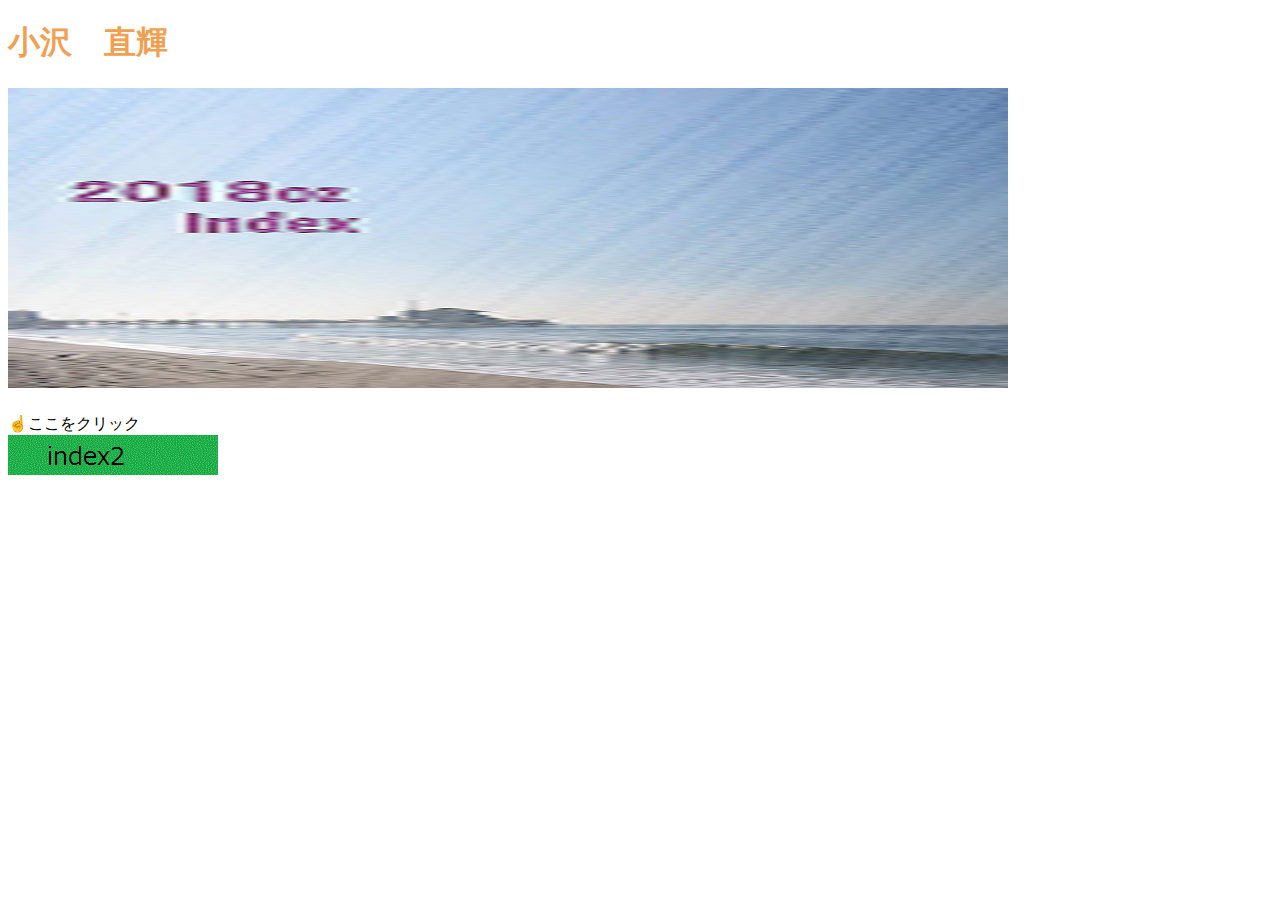
<file: index.html>
<!DOCTYPE html>
<html lang="ja">
<head>
<meta charset="UTF-8">
  <title>情報学特講Ⅰ Final Project</title> 
 <h1>
  <a>小沢　直輝</a>
  </h1> 
  <h5><a href="a.html"><img src="./image/index.png"></a></h5>
   ☝ここをクリック<br>
  <link rel="stylesheet"href="mystyle2.css">
    <script src="myjs1.js"></script>
  </head>
   <a href="index2.html"><img src="./image/index of.png"><br>
</file>
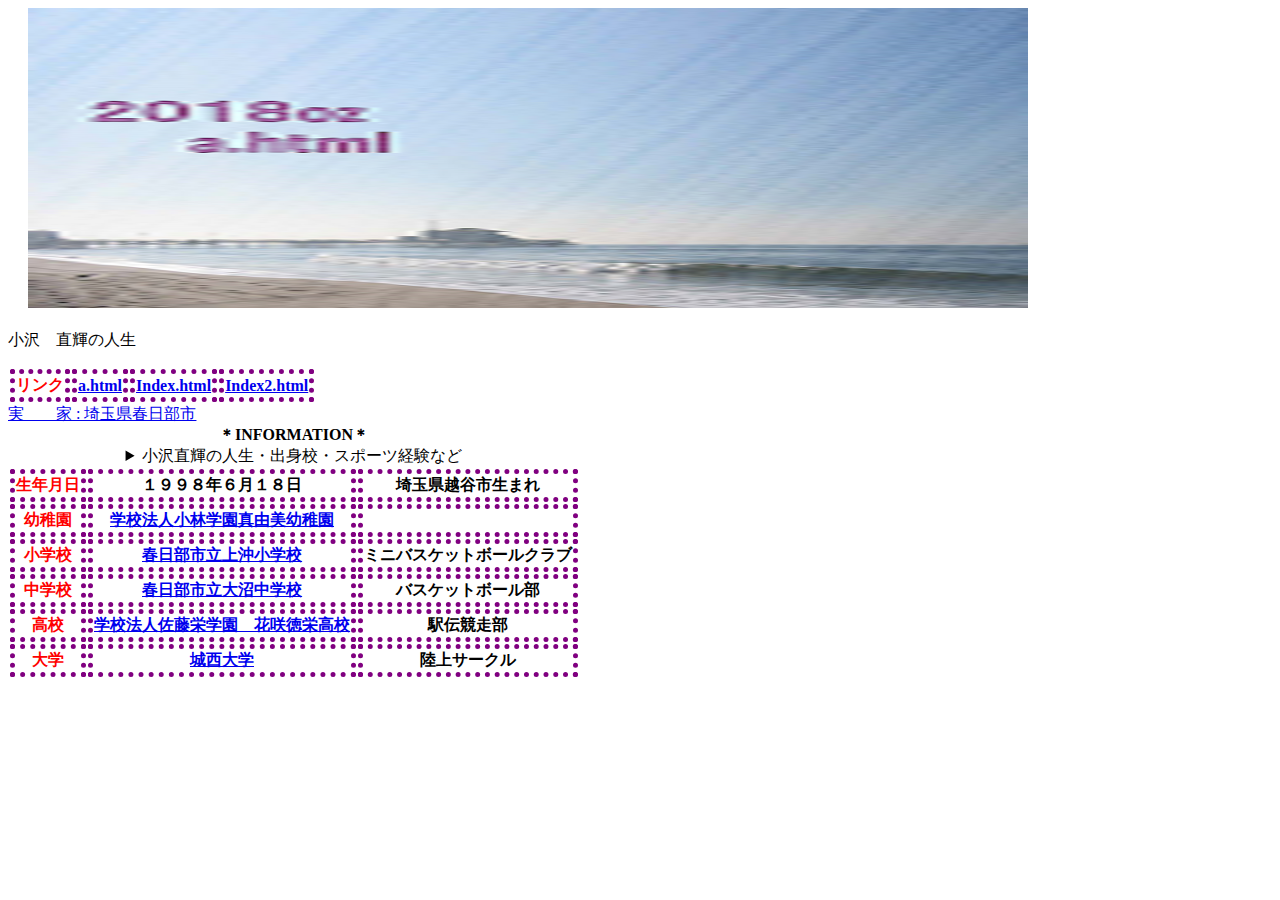
<file: a.html>
<!DOCTYPE html>
<html lang="ja">
<head>
　<meta charset="UTF-8">
 <title>アンカータグの練習</title>
 </head>
 <body>
   <a href="a.html"><img src="./image/a.png"></a>
 <p>小沢　直輝の人生</p>
   <link rel="stylesheet"href="mystyle2.css">
   <script src="myjs1.js"></script>
  </head>
  </body>
  <table>
      <thead><tr><th class="important">
       リンク</th>
       <th> <a href="a.html">a.html</th>
        <th><a href="index.html">Index.html</th>
        <th><a href="index2.html">Index2.html</th>
        </tr></thead>
      </table>
  <a href="https://www.city.kasukabe.lg.jp">実　　家  :  埼玉県春日部市</a><br>
  
 <table>
    <caption>
    <strong>＊INFORMATION＊</strong>
    <details>
      <summary>小沢直輝の人生・出身校・スポーツ経験など</summary>
      <p>
        以下のテーブルでは、２番目のコラムに寿司店のタイプが入れられています。
        その左側にそのようなタイプのお店でお寿司を食べる場合の長所が、右側に短所が入れられます。
      </p></details></caption>
   <thead><tr><th class="important">生年月日</th>
     <th>１９９８年６月１８日</th><th>埼玉県越谷市生まれ</th>
     </tr></thead>
   <today>
   <thead><tr><th class="important">幼稚園</th>
     <th><a href="http://www.mayumi.ed.jp/education/">学校法人小林学園真由美幼稚園</a></th>
     <th></th></tr></thead>
  <today>
   <thead><tr><th class="important">小学校</th>
     <th><a href="http://www.kamioki.av-center.kasukabe.saitama.jp/">春日部市立上沖小学校</a></th>
     <th>ミニバスケットボールクラブ</th></tr></thead>
  <today>
   <thead><tr><th class="important">中学校</th>
     <th><a href="http://www.onumachu.av-center.kasukabe.saitama.jp/">春日部市立大沼中学校</a></th>
     <th>バスケットボール部</th></tr></thead>
  <today>
    <thead><tr><th class="important">高校</th>
    <th><a href="http://www.hanasakitokuharu-h.info/"> 学校法人佐藤栄学園　花咲徳栄高校</a></th> 
     <th>駅伝競走部</th></tr></thead>
  <today>
    <thead><tr><th class="important">大学</th>
     <th><a href="https://www.josai.ac.jp/">城西大学</a></th>
     <th>陸上サークル</th></tr></thead>
      </today>
  </table>
</file>
<file: mystyle2.css>
h1 {color:blue;}
h1 {color:#F0A050;}
th,td { border: dotted thick purple; }
th.important { color: red; }
p.sample1 {border: double 10px #0000ff;margin-right:700px;}
p.sample2 {margin: 30px 30px;border: inset 10px #ff00ff;margin-right:700px;}
p.sample4 {margin: 30px 30px;padding: 10px;border:medium solid #ff0000;}

/*<!--h5 {color: blue;}
h6 {color: blue ;font-size:30px;}*/
</file>
